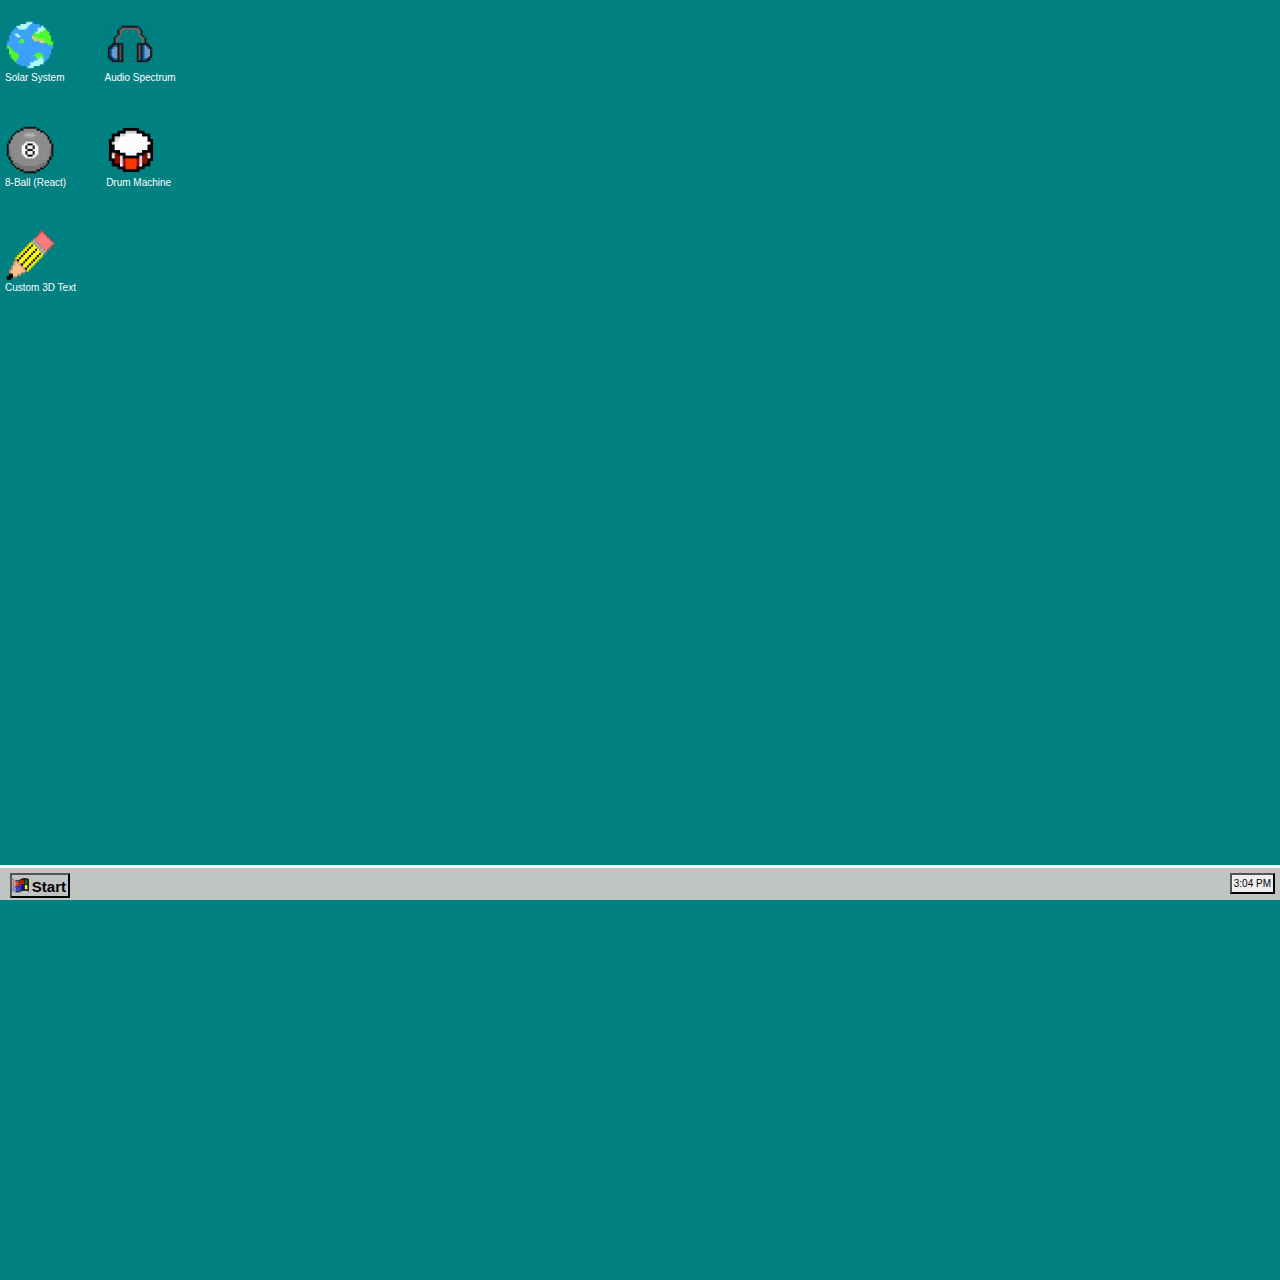
<file: index.html>
<!DOCTYPE html>
<html lang="en">
<head>
    <meta charset="UTF-8">
    <title>Alessandra Valenti</title>
    <link rel="stylesheet" href="stylesheets/stylesheets.css"/>
    <link rel="stylesheet" href="https://stackpath.bootstrapcdn.com/bootstrap/4.1.3/css/bootstrap.min.css">
</head>
<body>
<script src="js/jquery-3.3.1.min.js"></script>
<script src="js/app.js"></script>
<div id="container">
        <div class="row">
            <div class="col-xs">
                <figure style="margin: 20px">
                    <img id="solarSystem" src='assets/planet.png' alt='missing' style="width: 50px; height: 50px"/>
                    <figcaption style="color: white; font-size: 10px">Solar System</figcaption>
                </figure>
            </div>
            <div class="col-xs">
                <figure style="margin: 20px">
                    <img id="audioSpectrum" src='assets/headphone-512.png' alt='missing' style="width: 50px; height: 50px"/>
                    <figcaption style="color: white; font-size: 10px">Audio Spectrum</figcaption>
                </figure>
            </div>

    </div>
    <div class="row">
        <div class="col-xs">
            <figure style="margin: 20px">
                <img id="eightBall" src='assets/eightBall.png' alt='missing' style="width: 50px; height: 50px"/>
                <figcaption style="color: white; font-size: 10px">8-Ball (React)</figcaption>
            </figure>
        </div>

        <div class="col-xs">
            <figure style="margin: 20px">
                <img id="drumMachine" src='assets/drumMachine.png' alt='missing' style="width: 50px; height: 50px"/>
                <figcaption style="color: white; font-size: 10px">Drum Machine</figcaption>
            </figure>
        </div>
    </div>

    <div class="row">
        <div class="col-xs">
            <figure style="margin: 20px">
                <img id="threeText" src='assets/519dba9c90df32e.png' alt='missing' style="width: 50px; height: 50px"/>
                <figcaption style="color: white; font-size: 10px">Custom 3D Text</figcaption>
            </figure>
        </div>
    </div>

    <footer class="footer">
        <button id="clock"></button>
        <div class="dropup">
            <button id="start" class="button-add"><strong>Start</strong></button>
            <div class="dropup-content">
                <a href="#">Link 1</a>
                <a href="#">Link 2</a>
                <a href="#">Link 3</a>
            </div>
        </div>


    </footer>
</div>
</div>


</body>
</html>
</file>
<file: stylesheets/stylesheets.css>
body{
    padding: 0;
    margin: 0;
    overflow: hidden;
}

#container{
    width: 100vmax;
    height: 100vmax;
    background-color: #008081;
}

.footer{
    background-color: #C0C4C3;
    position: absolute;
    left: 0;
    bottom: 0;
    height: 35px;
    width: 100vmax;
    overflow: hidden;
    border-top: solid;
    border-color: #FCF8F9;
}


#start {
    background: url(/assets/startIcon.png) left center no-repeat;
    background-size: 17px 15px;
    text-align: right;
    font-weight: bolder;
    font-size: 15px;
    float: left;
    width: 60px;
    height: 25px;
    display: inline-block;
    padding: 1px 2px;
    margin-left: 10px;
    margin-top: 5px;
}

/* Dropup content (Hidden by Default) */
.dropup-content {
    display: none;
    position: absolute;
    bottom: 50px;
    background-color: #f1f1f1;
    min-width: 160px;
    box-shadow: 0px 8px 16px 0px rgba(0,0,0,0.2);
    z-index: 1;
    margin-top:-200px;
}

/* Links inside the dropup */
.dropup-content a {
    color: black;
    padding: 12px 16px;
    text-decoration: none;
    display: none;
}

/* Change color of dropup links on hover */
.dropup-content a:hover {background-color: #ddd}

/* Show the dropup menu on hover */
.dropup:hover .dropup-content a {
    display: block;
}

/* Change the background color of the dropup button when the dropup content is shown */
.dropup:hover #start {
    background-color: #2980B9;
}

#clock {
    padding: 1px 2px;
    float:right;
    margin: 5px;
    display: inline-block;
    font-size: 10px;
    text-align: right;
}
</file>
